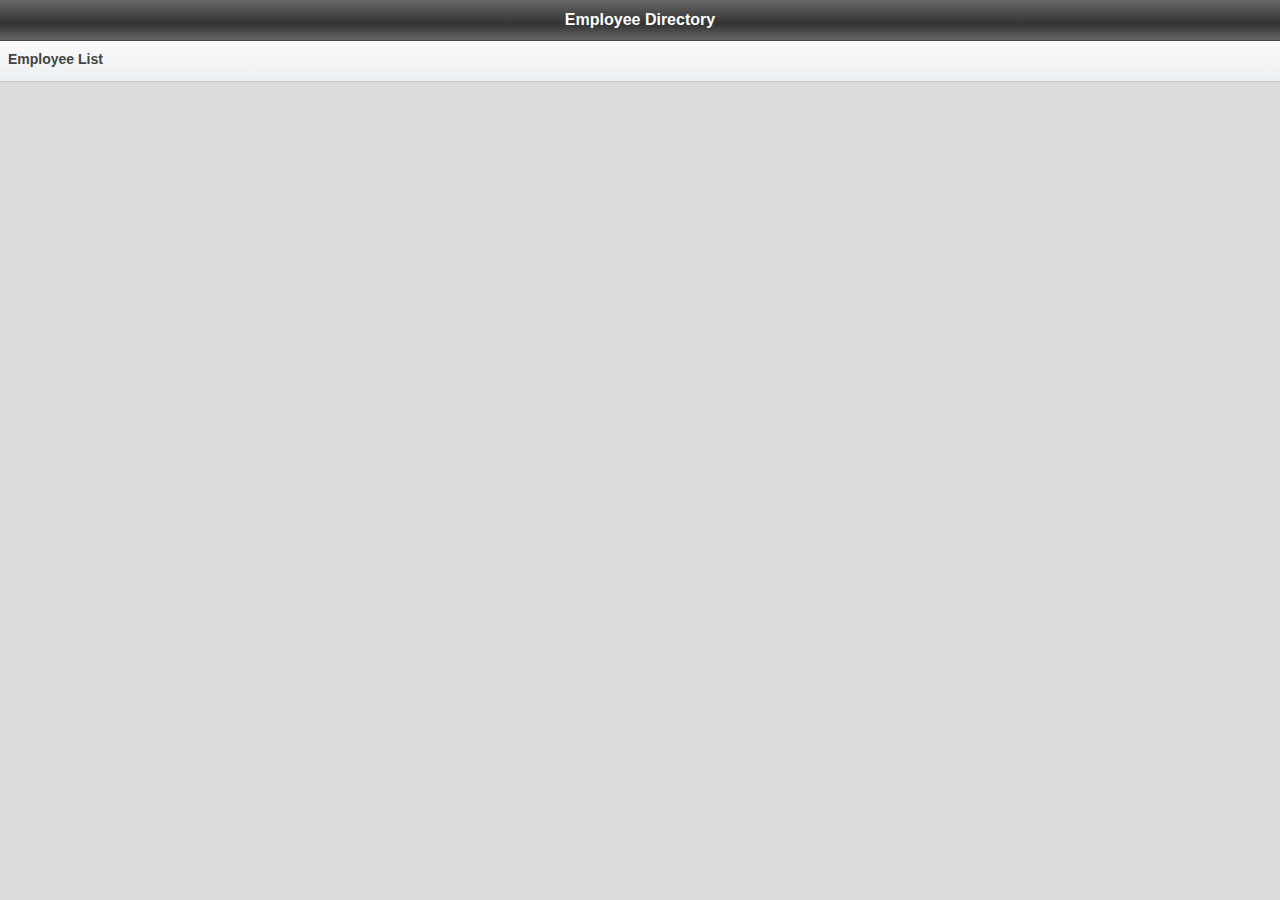
<file: Employee/www/index.html>
<!DOCTYPE HTML>
<html>
    <head>
        <title>Employee Directory</title>
        <meta name="viewport" content="width=device-width,initial-scale=1"/>
        <link rel="stylesheet" href="css/styles.css" />
    </head>

    <body>
        
	<div id="header" class="header">
		<h1>Employee Directory</h1>
	</div>
	<div id="header2">
		<h2>Employee List</h2>
	</div>
	
	<div id="wrapper">
		<ul id="employeeList" class="icon-list"></ul>
	</div>

	<div id="busy"/>Loading...</div>

	<script src="js/phonegap.js"></script>
    <script src="js/jquery.js"></script>
    <script src="js/iscroll.js"></script>
    <script src="js/employeelist.js"></script>

    </body>

</html>
</file>
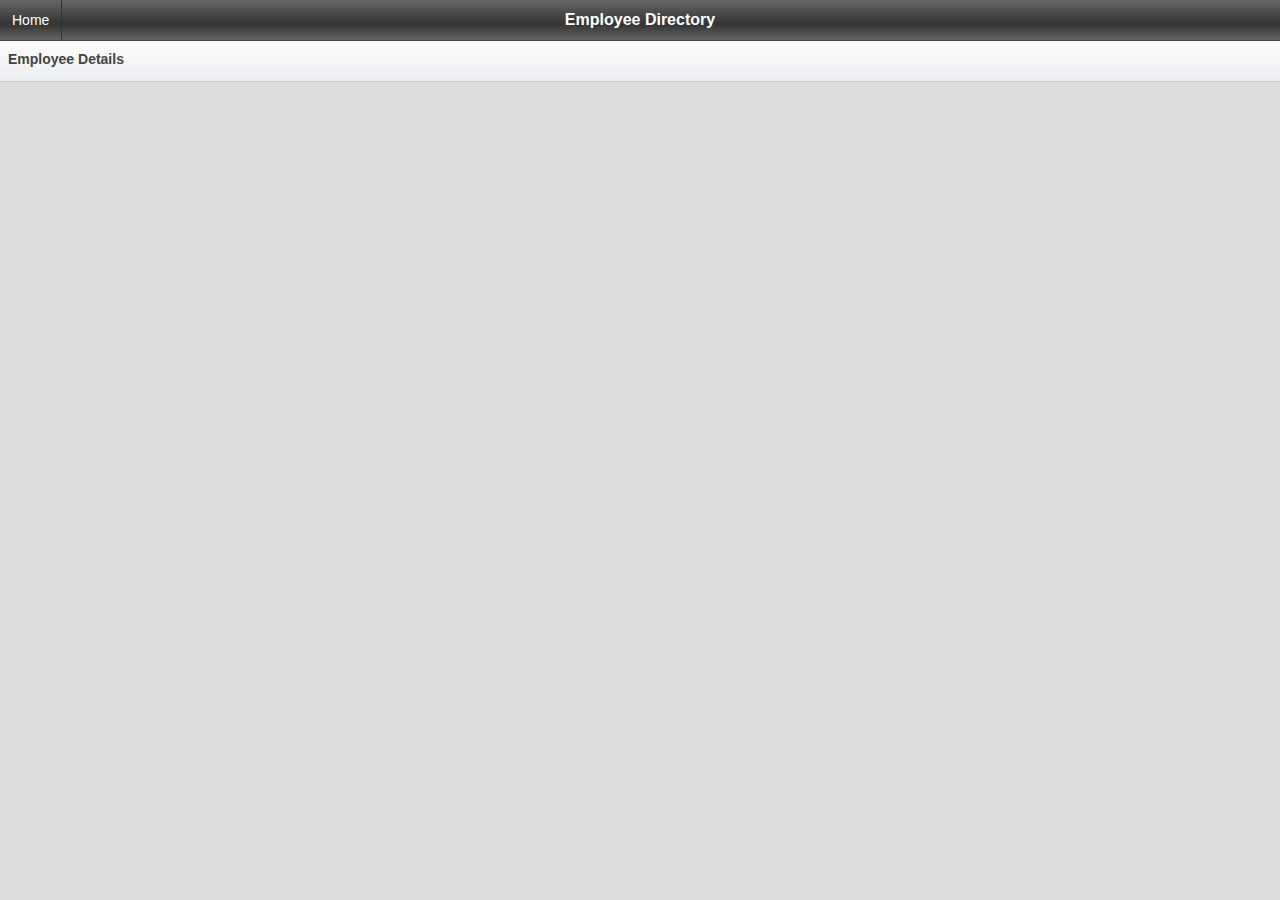
<file: Employee/www/employeedetails.html>
<!DOCTYPE HTML>
<html>
    <head>
        <title>Employee Directory</title>
        <meta name="viewport" content="width=device-width,initial-scale=1"/>
        <link rel="stylesheet" href="css/styles.css" />
    </head>
    
    <body>
        
	<div id="header" class="header">
		<a href="index.html" class="nav">Home</a>
		<h1>Employee Directory</h1>
	</div>
	<div id="header2">
		<h2>Employee Details</h2>
	</div>
	
	<div id="wrapper">
	  	<div>
	  		<div id="employeeDetails">
 		  		<img id="employeePic"/>
	       		<h3 id="fullName"></h3>
	       		<p id="employeeTitle"></p>
	       		<p id="city"></p>
	  		</div> 
	    	<ul id="actionList"></ul>
	  	</div>
	</div>

	<div id="busy"/>Loading...</div>

	<script src="js/phonegap.js"></script>
	<script src="js/jquery.js"></script>
    <script src="js/iscroll.js"></script>
    <script src="js/employeedetails.js"></script>

    </body>

</html>
</file>
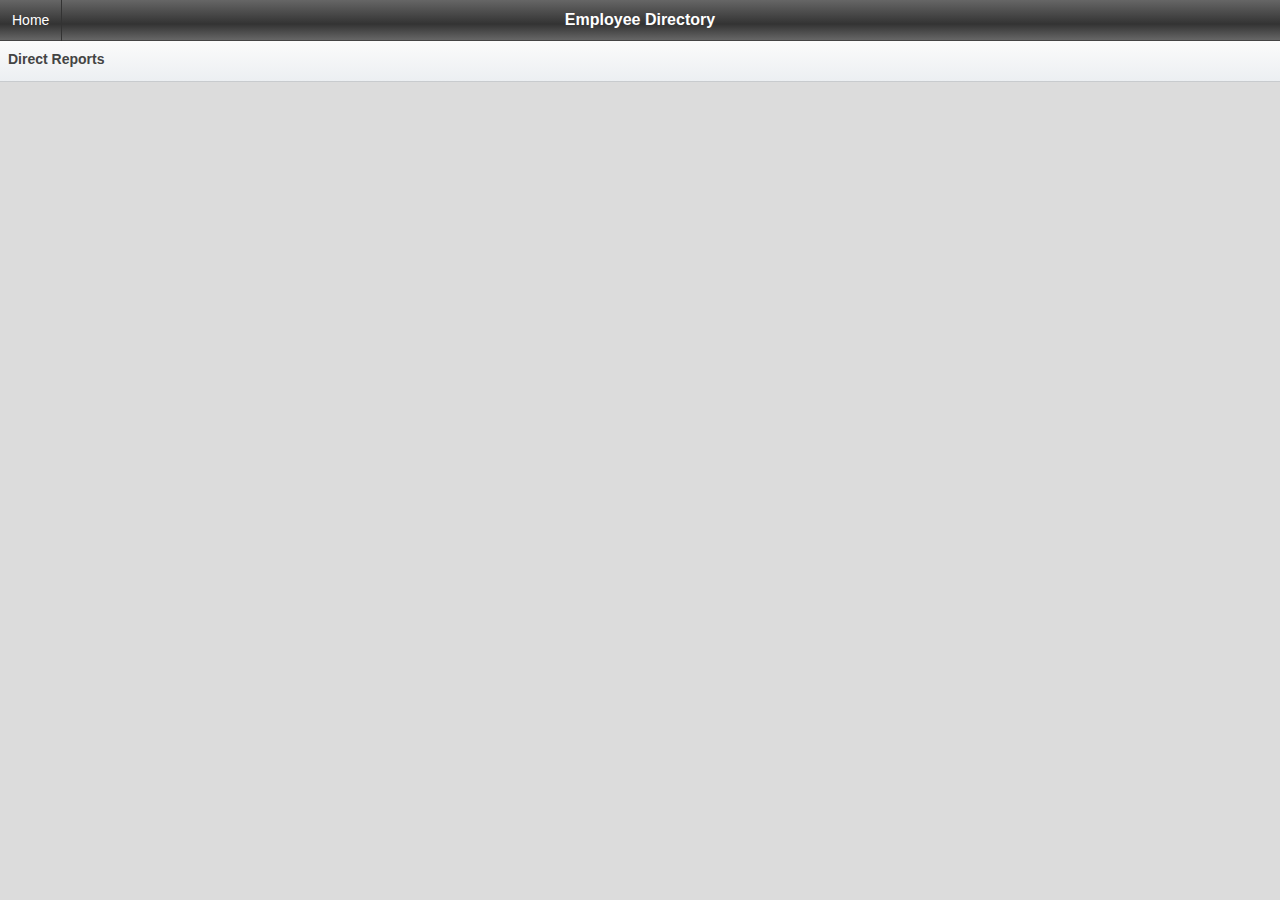
<file: Employee/www/reportlist.html>
<!DOCTYPE HTML>
<html>
    <head>
        <title>Employee Directory</title>
        <meta name="viewport" content="width=device-width,initial-scale=1"/>
        <link rel="stylesheet" href="css/styles.css" />
    </head>
    
    <body>
        
	<div id="header" class="header">
		<a href="index.html" class="nav">Home</a>
		<h1>Employee Directory</h1>
	</div>
	<div id="header2">
		<h2>Direct Reports</h2>
	</div>
	
	
	<div id="wrapper">
		<ul id="reportList" class="icon-list"></ul>
	</div>

	<div id="busy"/>Loading...</div>

	<script src="js/phonegap.js"></script>
    <script src="js/jquery.js"></script>
    <script src="js/iscroll.js"></script>
    <script src="js/reportlist.js"></script>

    </body>

</html>
</file>
<file: Employee/www/css/styles.css>
*
{
font-family:sans-serif;	
font-size: 14px;
color: #444444;
-webkit-tap-highlight-color: rgba(0, 0, 0, 0);
}

body, 
html,
ul
{
	padding: 0px;
	margin: 0px;
}

body {

	width: : 100%;
	background: #DCDCDC;
}

h3 {
	font-size: 16px;
}

ul {
	clear: both;
	list-style-type: none;
	background: #FFFFFF;
}

li {
	clear: both;
	padding-top: 4px;
	padding-bottom: 0px;
	padding-left: 4px;
	padding-right: 0px;
	margin-left: 0px;
	border-bottom:solid 1px #CCCCCC;
	display:block;
}

li .list-icon {
	float: left;
	margin-right: 12px;
	height: 75px; /* TODO: use 100x100 pics instead of scaling */ 
 }


.icon-list li {
	height: 80px;
}

.icon-list .line1 {
	padding-top: 14px;
}

li a { 
	text-decoration:none;
	display: block;
	margin:0px;
}


li .line1 {
	font-size: 16px;
	margin-top:0px;
	margin-bottom:0px;
	padding-top:10px;
	padding-bottom:0px;
	padding-left: 10px;
	font-weight: bold;
}

li .line2 {
	margin-top:4px;
	margin-bottom:0px;
	padding-left: 10px;
	padding-bottom: 10px;
	color: #666666;
}

li .bubble {
	clear:both;
	position: absolute;
	right: 12px;
    background-color: #ECEFF2;
    -moz-border-radius: 10px;
    -webkit-border-radius: 10px;
    -khtml-border-radius: 10px;
    border-radius: 10px;
	font-size:14px;
	padding-top: 4px;
	padding-bottom: 4px;
	padding-left: 8px;
	padding-right: 8px;
	margin: 0px;
	margin-top: -50px;
	text-align: center;
}

li .action-icon {
	position: absolute;
	right: 12px;
	margin-top: -50px;
}

.header {
	position:  absolute;
 	text-align: center;
 	background: #666666; /* for non-css3 browsers */
	background: -webkit-gradient(linear, left top, left bottom, from(#666666), to(#666666), color-stop(.6,#333));
	color: #FFFFFF;
	top: 0px; 
	height: 40px;
	width: 100%;
	border-bottom: solid 1px #444444;
}

.header > h1 {
	font-size: 16px;
	font-weight: bold;
	color: #FFFFFF;
}

.header > .nav {
	position: absolute;
	left: 12px;
	height:100%;
	padding-top: 12px;
	padding-right: 12px;
	border-right: solid 1px #333333;
}

.header a { 
	text-decoration:none;
	color: #FFFFFF;
}

#header2 {
	position: absolute;
	padding-top: 10px;
	padding-left: 8px;
	background: #ECEFF2; /* for non-css3 browsers */
	background: -webkit-gradient(linear, left top, left bottom, color-stop(0%,#FBFBFB), color-stop(100%,#ECEFF2));
	color: #000000;
	font-weight: bold;
	top: 41px; 
	height: 30px;
	left: 0px;
	right: 0px;
	border-bottom: solid 1px #C8CBCE;
	z-index:1;
}

#header2 > h2 {
	font-size: 14px;
	padding:0px;
	margin:0px;
}

#wrapper {
	position: absolute; 
	top: 82px; 
	bottom: 0px;
	width: 100%;
	overflow: auto;
} 

#busy {
	display:none;
	position: absolute;
	top: 50%;
 	left: 50%;
	margin-left: -65px;
	margin-top: -31px;
	color: #FFFFFF;
	font-size: 24px;	
	z-index:6;
	background-color: #000000;
	opacity:0.5;
 	width:100px;
	height:32px;
	padding: 30px;
	-moz-border-radius: 10px;
    -webkit-border-radius: 10px;
    -khtml-border-radius: 10px;
    border-radius: 10px;
	
}

#employeeDetails {
	padding: 8px;
	padding-bottom: 0px;
}

#employeeDetails img {
	float: left;
	margin-right: 8px;
    height: 100px;
    vertical-align: top;
}
</file>
